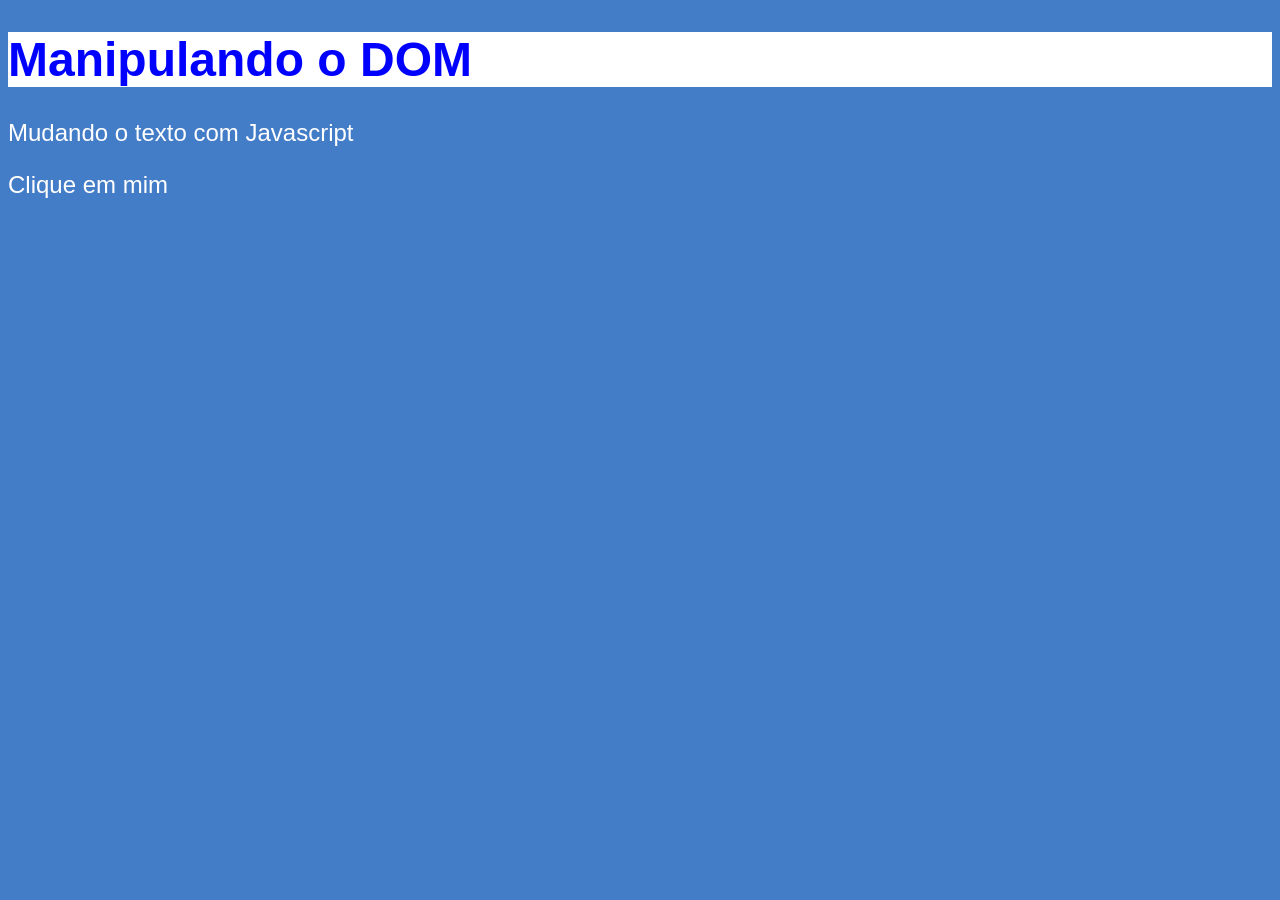
<file: 01-dom-1/index.html>
<!DOCTYPE html>
<html lang="pt-BR">

<head>
    <meta charset="UTF-8">
    <meta name="viewport" content="width=device-width, initial-scale=1.0">
    <title>Document</title>
    <style>
        body {
            background-color: #447dc7;
            color: #fff;
            font: normal 18pt Arial;
        }
    </style>
</head>

<body>
    <h1 id="titulo">Manipulando o DOM</h1>
    <p id="texto">Aprendendo a usar o <strong>DOM</strong> em Javascript </p>
    <div id="mensagem" class="mensagem">Clique em mim</div>

    <script>
        // pegando com getElementById()
        let titulo = document.getElementById('titulo')
        console.log(titulo)
        // pegando por querySelector()
        let texto = document.querySelector('#texto')
        console.log(texto)
        // pegando com querySelector()
        let mensagem = document.querySelector('.mensagem')
        
        // mudando o texto da tag 
        texto.textContent = "Mudando o texto com Javascript"
        //  mudar a cor de um texto com js 
        titulo.style.color = "blue"
        // mudar cor de fundo com js 
        titulo.style.background = "white"
    </script>
</body>

</html>
</file>
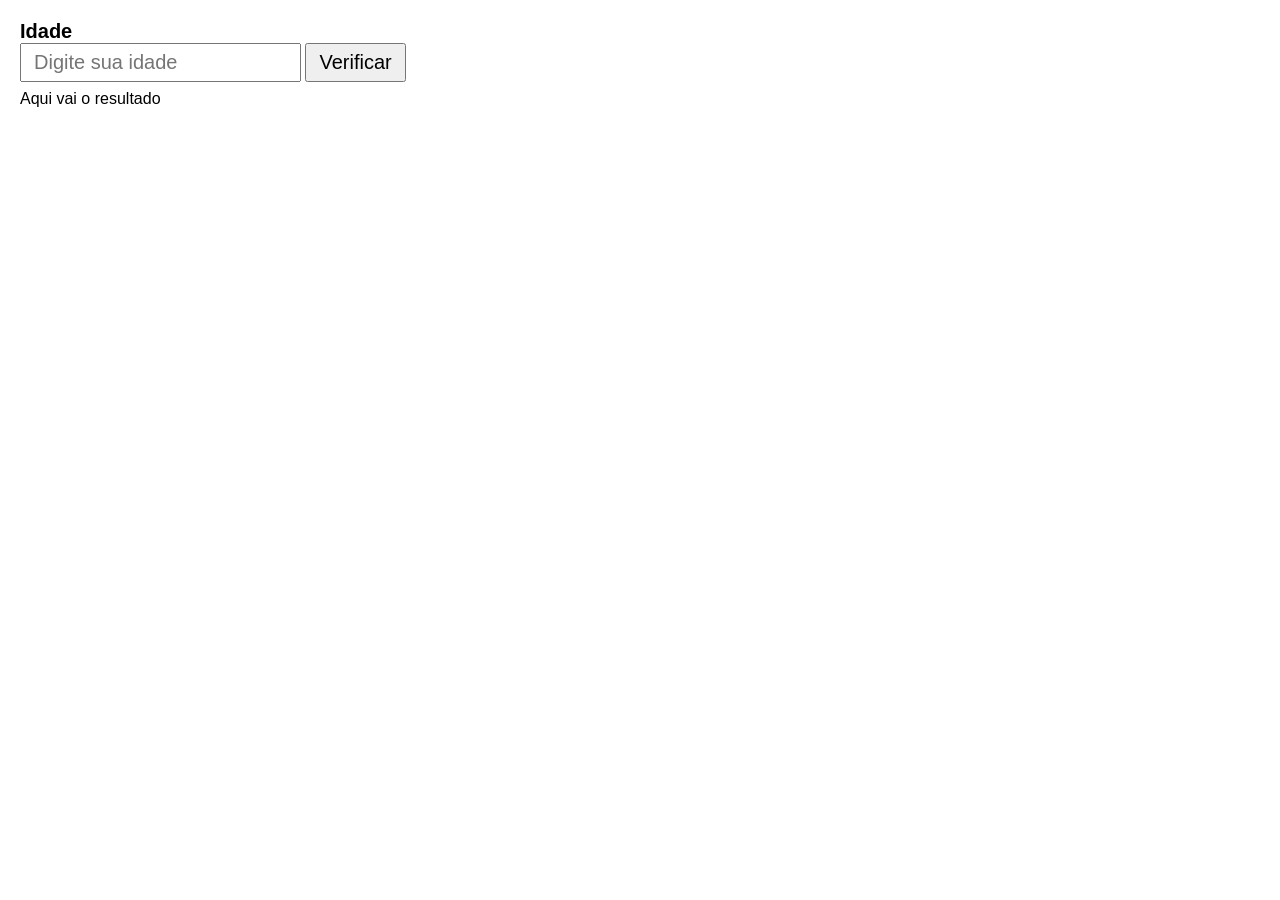
<file: 04 - condicional-dom/index.html>
<!DOCTYPE html>
<html lang="pt-BR">
<head>
    <meta charset="UTF-8">
    <meta name="viewport" content="width=device-width, initial-scale=1.0">
    <link rel="stylesheet" href="style.css">
    <title>Document</title>
</head>
<body>
    <label for="">Idade</label>
    <input id="idade" type="number" placeholder="Digite sua idade">
    <button id="verificar">Verificar</button>
    <div id="resultado">Aqui vai o resultado</div>

    <script src="script.js"></script>
</body>
</html>
</file>
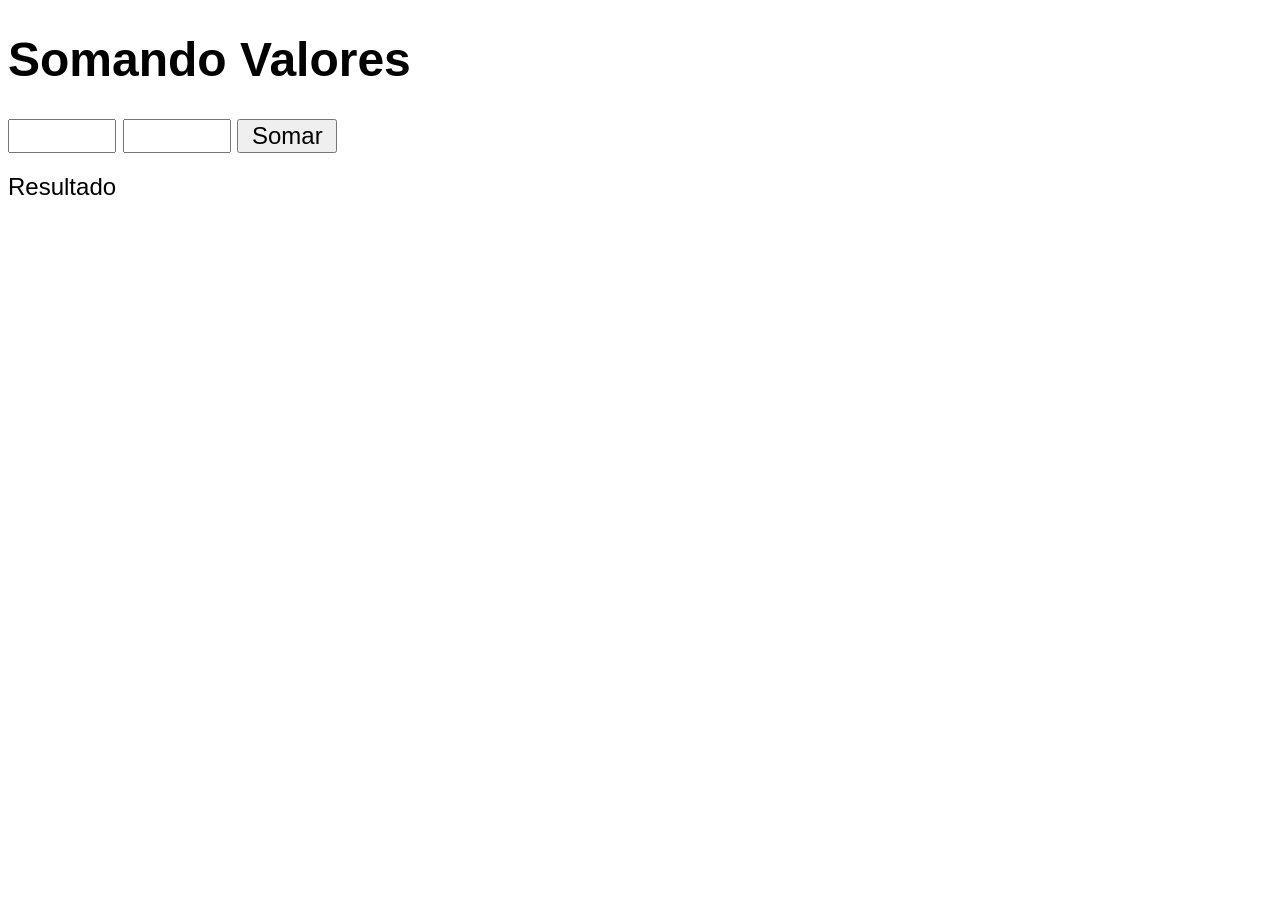
<file: 02-dom-2-eventos/index2.html>
<!DOCTYPE html>
<html lang="pt-BR">
<head>
    <meta charset="UTF-8">
    <meta name="viewport" content="width=device-width, initial-scale=1.0">
    <title>Document</title>
    <style>
        body {
            font: normal 24px Arial;
        }
        button,input {
            font: normal 24px Arial;
            width: 100px;
        }

        #paragrafo {
            color: red;
        }
        #res {
            margin-top: 20px;
        }
    </style>
</head>
<body>
    <h1>Somando Valores</h1>
    <input type="number" id="numero1">
    <input type="number" id="numero2">
    <button id="botaoSomar">Somar</button>
    <div id="res">Resultado</div>

    <script>
        // variaveis 
        let numero1 = document.querySelector('#numero1')
        let numero2 = document.querySelector('#numero2')
        let botaoSomar = document.querySelector('#botaoSomar')
        let res = document.querySelector('#res')

        // FUNCAO 
        function somarNumeros() {
            // convertendo para numero
            let n1 = Number(numero1.value)
            let n2 = Number(numero2.value)
            // criando a variavel para somar
            let soma = n1 + n2 
            res.innerHTML = "<p id='paragrafo'>A soma é </p>" + soma
        }

        // adicionando o EVENTO
        botaoSomar.addEventListener('click', somarNumeros)
    </script>
</body>
</html>
</file>
<file: 04 - condicional-dom/style.css>
*{
    margin: 0;
    padding: 0;
    box-sizing: border-box;
    font-family: Arial;
}
body {
    margin: 20px;
}

label {
    display: block;
    font-size: 20px;
    font-weight: bold;
}
input, button {
    font-size: 20px;
    padding: 6px 12px;
}

div {
    width: 300px;
    margin-top: 8px;
}

.verdadeiro {
    background-color: #6bc46b;
    border-radius: 8px;
    border: 1px solid #478d47 ;
    color: #fff;
    padding: 16px;
}

.falso {
    background-color: #d74a48;
    border-radius: 8px;
    border: 1px solid #954233 ;
    color: #fff;
    padding: 16px;
}
</file>
